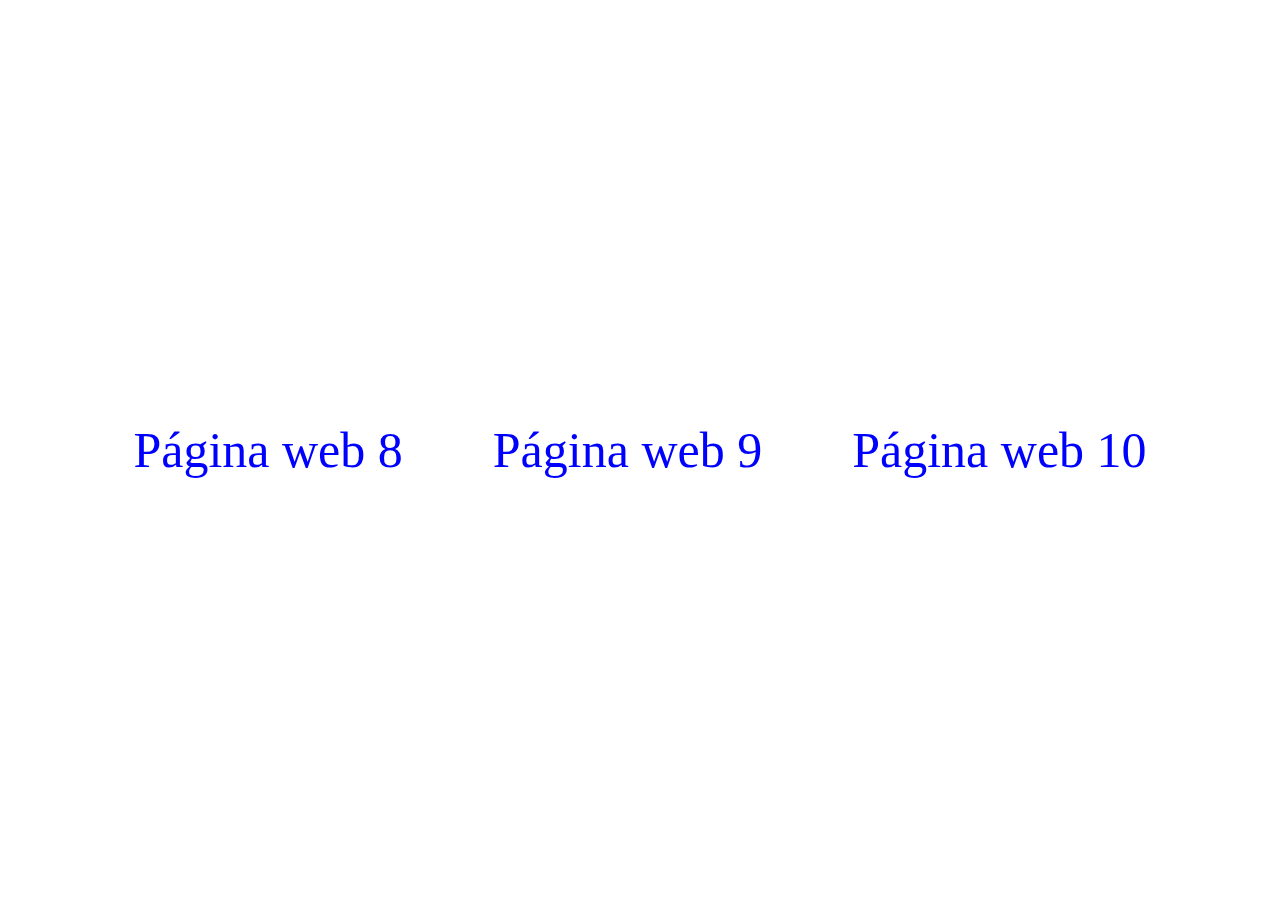
<file: index.html>
<!DOCTYPE html>
<html lang="en">
<head>
    <meta charset="UTF-8">
    <meta name="viewport" content="width=device-width, initial-scale=1.0">
    <title>Enlaces</title>
    <style>
        body{margin: 0%; display: flex; justify-content: center;
            align-items: center; height: 100vh;}
        a{text-decoration: none; color: blue; font-size: 50px; margin: 5vh;}
        @media screen and (max-width: 600px;){
            body{flex-direction: column;}
            
        }    
         
    </style>
</head>
<body>
    <a href="ejercicio 3.9/_!DOCTYPE.html">Página web 8</a>
    <a href="ejercicio 3.6/ejercicio3.6.html">Página web 9</a>
    <a href="ejercicio 7/ejercicio 7c.html">Página web 10</a>        
</body>
</html>
</file>
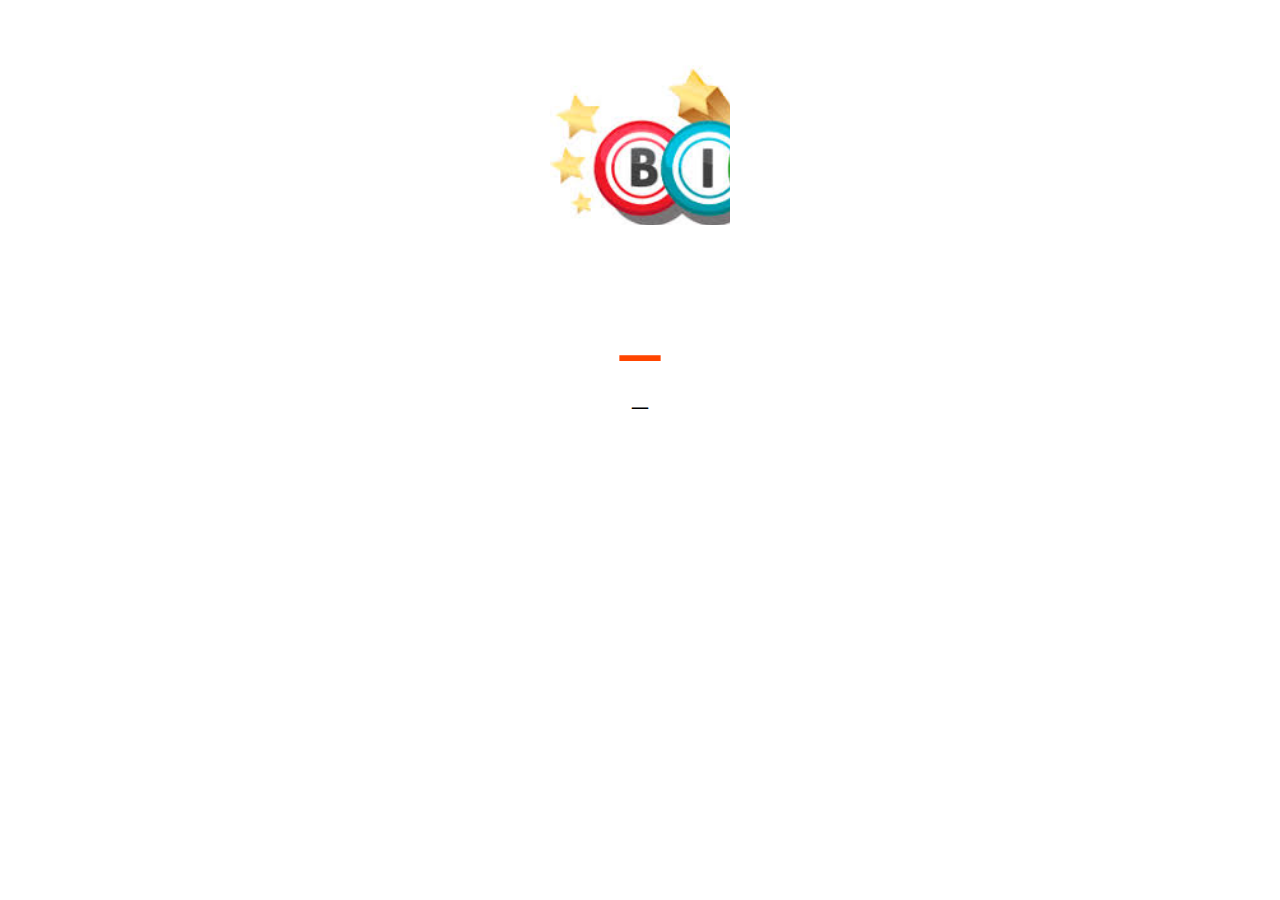
<file: ejercicio 3.6/ejercicio3.6.html>
<!DOCTYPE html>
<html lang="en">
<head>
    <meta charset="UTF-8">
    <meta name="viewport" content="width=device-width, initial-scale=1.0">
    <title>Document</title>
    <style>
    body{margin: 0%; display: flex; flex-direction: column; justify-content: center; align-items: center; height: 100vh;}
    div{display: flex; flex-direction: column; align-items: center; height: 70vh; width: 50vw;}
    button{height: 14vw; width: 14vw; background-image: url("images.jpg"); background-repeat: no-repeat; background-size: cover; border: none;}
    h1{font-size: 5rem; color: orangered; word-break: keep-all; margin-bottom: 0.2rem;}
    p{font-size: 2rem; word-break: break-all; margin-top: 0.2rem;}
    @media screen and (max-width: 600px){
        button{height: 22vw; width: 22vw;}
        div{width: 90vw;}
    }
    </style>        
</head>
<body>
    <button type="button" onclick="funci()"></button>
    <div>
        <h1 id="num">_</h1>
        <p id="ordenados">_</p>
    </div>
    <script>
        let ar = [];
        for (let i=1;i<=90;i++){/*este "for" es para evitar escribir [let ar = 1,2,3,4,5...,99,100]*/
             ar.push(i) /*tambien lo podriamos hacer creando una variable let item=1;y dentro del for a[]=item; item++; empezando el contador en a=0*/
        }
        let j;
        let premio;
        let acumuladosOrd = [];
        
        function funci(){
            do {
            j = Math.floor(Math.random()*ar.length);
            premio = ar[j];
            ar.splice(j,1)
            acumuladosOrd.push(premio);
            acumuladosOrd.sort(function (a,b){return a-b});
            document.getElementById("num").innerHTML = premio;
            document.getElementById("ordenados").innerHTML = " " + acumuladosOrd;
            } while (premio == undefined && ar.length > 0)
            if (ar.length == 0) {
            document.getElementById("num").innerHTML = "E1" + premio + " es el ultimo numero.";
            }
        } 
    </script>     
</body>
</html>
</file>
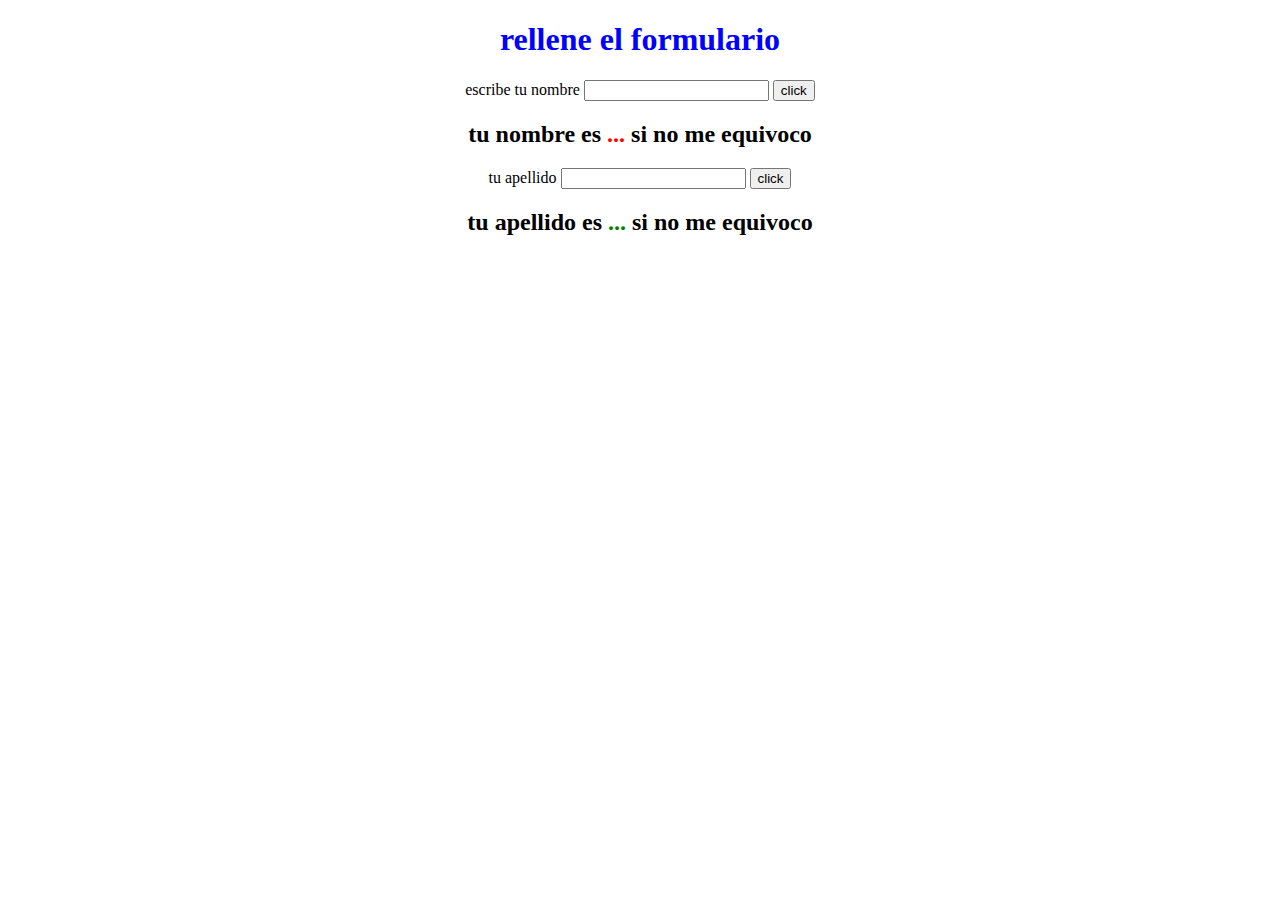
<file: ejercicio 3.9/_!DOCTYPE.html>
<!DOCTYPE html>
<html lang="en">
<head>
    <meta charset="UTF-8">
    <meta name="viewport" content="width=device-width, initial-scale=1.0">
    <title>ejercicio con elemento input</title>
    <style>
        h1{
            color: blue}
        #nombre{color: red}
        #apellido{align-items: center; color: green}
        body{text-align: center;}
    </style>
</head>
<body>
    <h1>rellene el formulario</h1>
   <label>escribe tu nombre</label>
   <input id="ejemplo">
   <button onclick="miF()">click</button>
   <h2> tu nombre es <span id="nombre">...</span> si no me equivoco </h2>
   <label> tu apellido </label>
   <input id="ejercicio3.9">
   <button onclick="miF()">click</button>
   <h2> tu apellido es <span id="apellido">...</span> si no me equivoco </h2>
   <script>
   function miF(){
    let x = document.getElementById("ejemplo").value;
    document.getElementById("nombre").innerHTML = x;//con esta segunda linea escribimos el value en nuestro h1
    let y = document.getElementById("ejercicio3.9").value;
    document.getElementById("apellido").innerHTML=y;
   }
   </script>
</body>
</html>
</file>
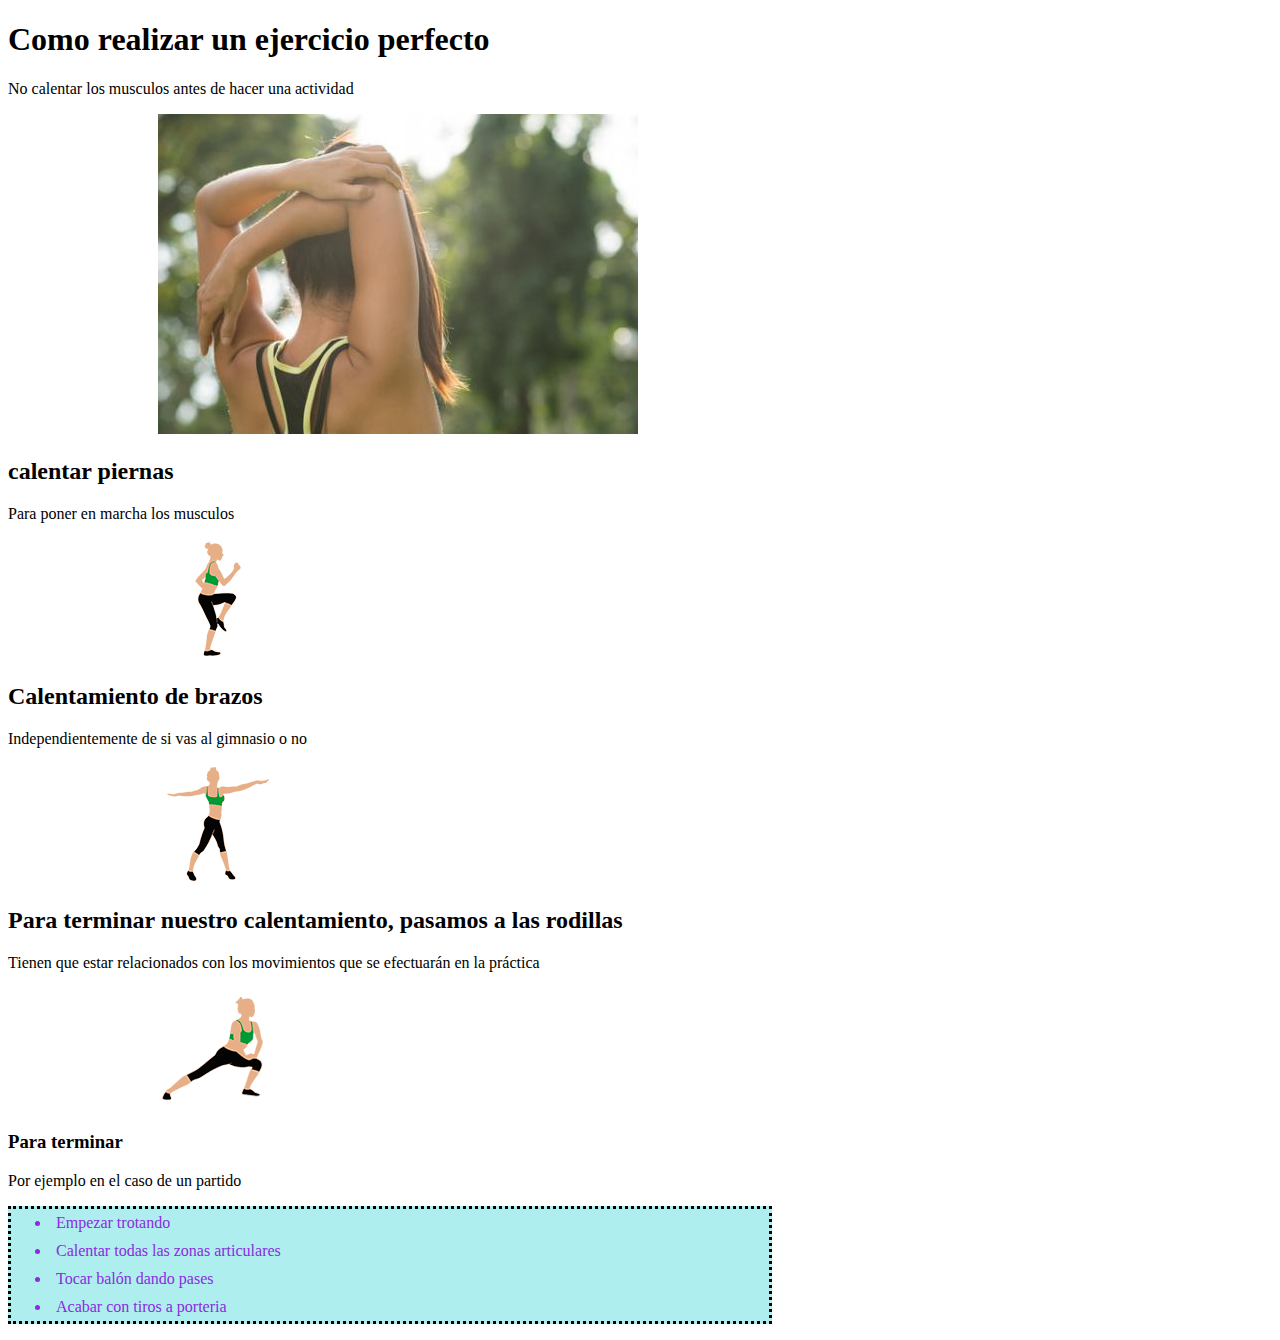
<file: ejercicio 7/ejercicio 7b.html>
<!DOCTYPE html>
<html lang="en">
<head>
    <meta charset="UTF-8">
    <meta name="viewport" content="width=device-width, initial-scale=1.0">
    <title>Marcos Söder</title>
    <link rel="stylesheet" href="estilos.css">
</head>
<body>
<h1>Como realizar un ejercicio perfecto</h1>
<p>No calentar los musculos antes de hacer una actividad</p>
<img src="imagen/calentamiento-fases.jpg" alt="">
<h2>calentar piernas</h2>
<p>Para poner en marcha los musculos</p>
<img src="imagen/calentar-piernas.png" alt="">
<h2>Calentamiento de brazos</h2>
<p>Independientemente de si vas al gimnasio o no</p>
<img src="imagen/calentar-brazos.png" alt="">
<h2>Para terminar nuestro calentamiento, pasamos a las rodillas</h2>
<p>Tienen que estar relacionados con los movimientos que se efectuarán en la práctica</p>
<img src="imagen/calentar-rodillas.png" alt="">
<h3>Para terminar</h3>
<p>Por ejemplo en el caso de un partido</p>
<ul>
  <li>Empezar trotando</li>
  <li>Calentar todas las zonas articulares</li>
  <li>Tocar balón dando pases</li>
  <li>Acabar con tiros a porteria</li>
</ul>
</body>
</html>
</file>
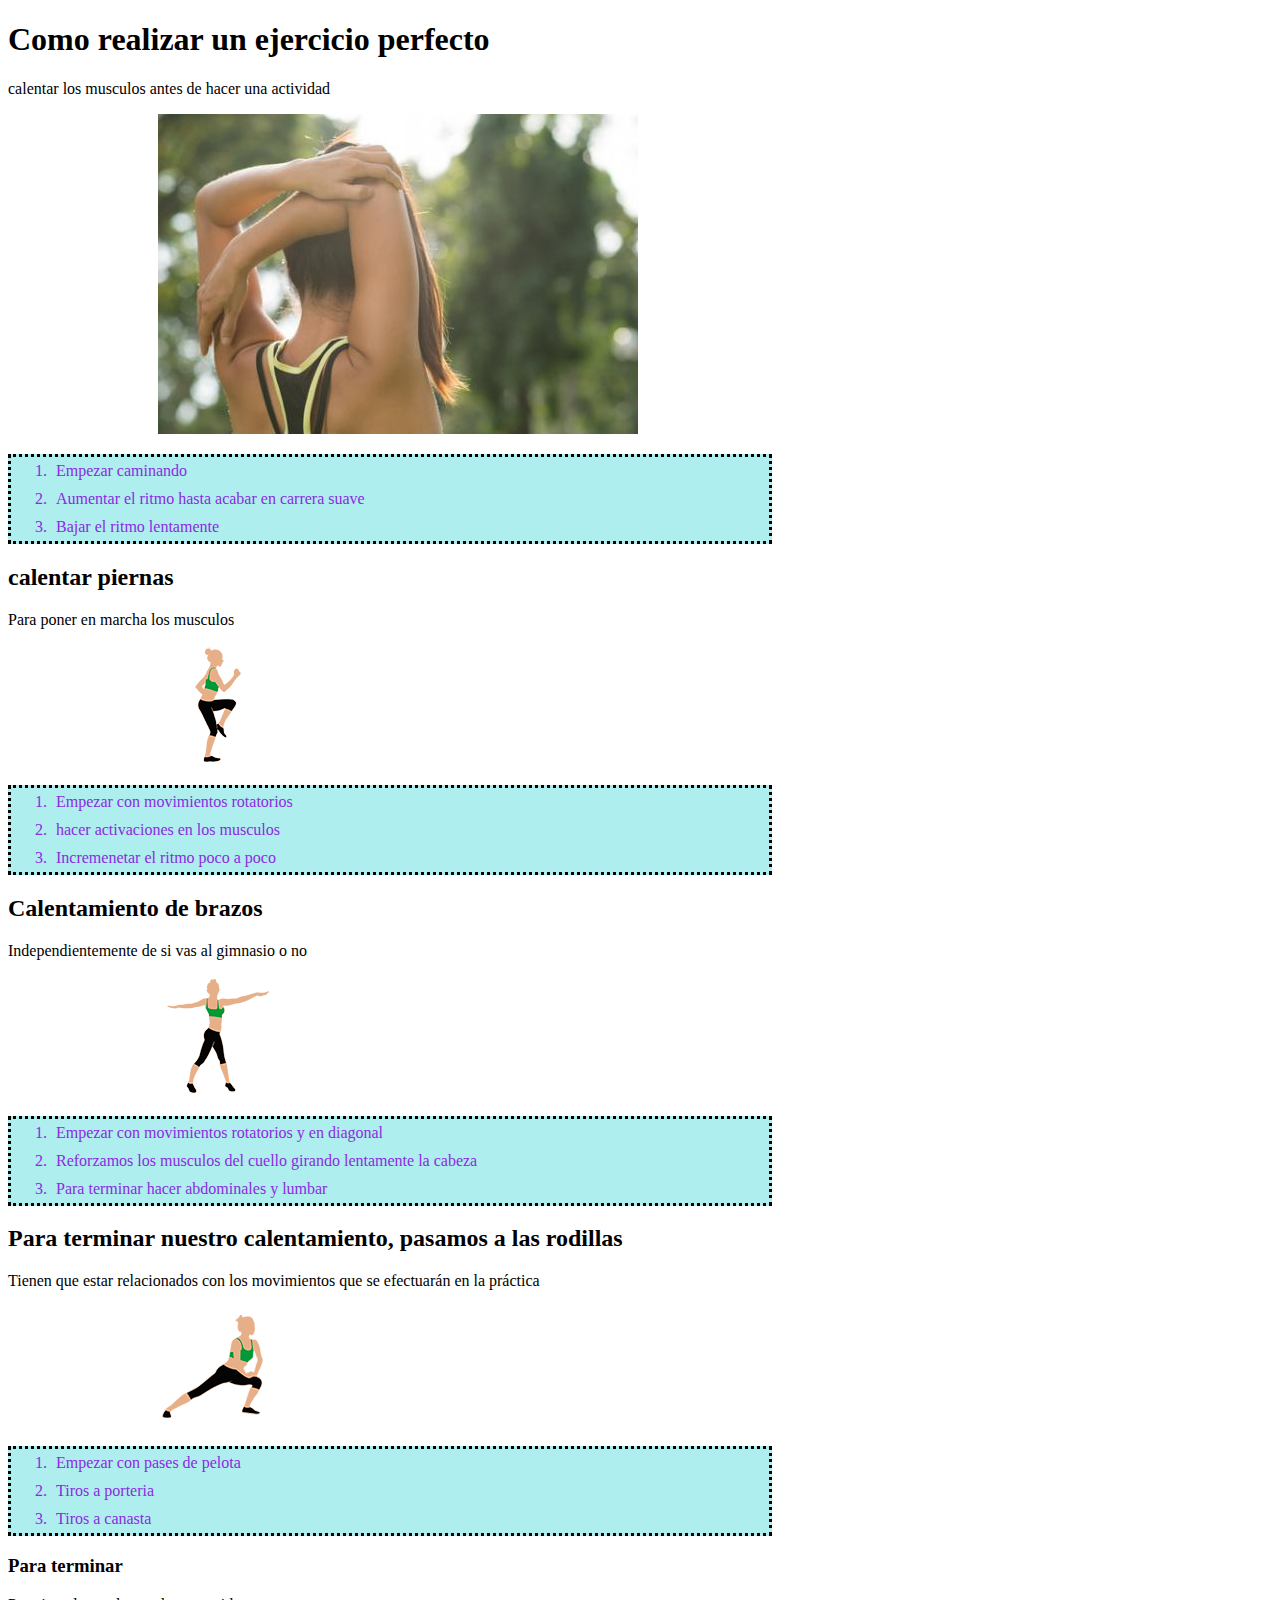
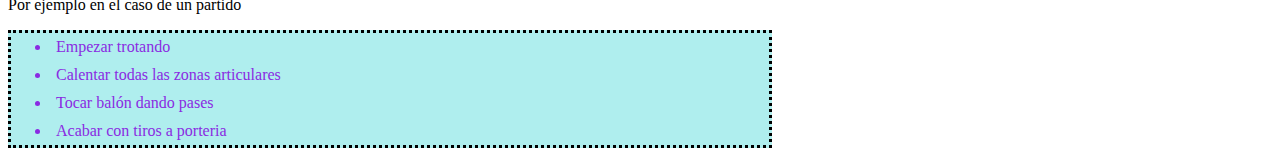
<file: ejercicio 7/ejercicio 7c.html>
<!DOCTYPE html>
<html lang="en">
<head>
    <meta charset="UTF-8">
    <meta name="viewport" content="width=device-width, initial-scale=1.0">
    <title>Marcos Söder</title>
    <link rel="stylesheet" href="estilos.css">
</head>
<body>
<h1>Como realizar un ejercicio perfecto</h1>
<p>calentar los musculos antes de hacer una actividad</p>
<img src="imagen/calentamiento-fases.jpg" alt="">
<ol>
   <li>Empezar caminando</li>
   <li>Aumentar el ritmo hasta acabar en carrera suave</li>
   <li>Bajar el ritmo lentamente</li>
</ol>
<h2>calentar piernas</h2>
<p>Para poner en marcha los musculos</p>
<img src="imagen/calentar-piernas.png" alt="">
<ol>
   <li>Empezar con movimientos rotatorios</li>
   <li>hacer activaciones en los musculos</li>
   <li>Incremenetar el ritmo poco a poco</li>
</ol>
<h2>Calentamiento de brazos</h2>
<p>Independientemente de si vas al gimnasio o no</p>
<img src="imagen/calentar-brazos.png" alt="">
<ol>
    <li>Empezar con movimientos rotatorios y en diagonal</li>
    <li>Reforzamos los musculos del cuello girando lentamente la cabeza</li>
    <li>Para terminar hacer abdominales y lumbar</li>
</ol>
<h2>Para terminar nuestro calentamiento, pasamos a las rodillas</h2>
<p>Tienen que estar relacionados con los movimientos que se efectuarán en la práctica</p>
<img src="imagen/calentar-rodillas.png" alt="">
<ol>
    <li>Empezar con pases de pelota</li>
    <li>Tiros a porteria</li>
    <li>Tiros a canasta</li>
</ol>
<h3>Para terminar</h3>
<p>Por ejemplo en el caso de un partido</p>
<ul>
  <li>Empezar trotando</li>
  <li>Calentar todas las zonas articulares</li>
  <li>Tocar balón dando pases</li>
  <li>Acabar con tiros a porteria</li>
</ul>
</body>
</html>
</file>
<file: ejercicio 7/estilos.css>
body{font-family:'Times New Roman', Times, serif}
h1{color:aqua
   font-size:20px}
img{margin-left:150px;}
h2{color:blue
    font-size:16px;}
p{color:blueviolet
  font-size:12px
  width: 60%
  padding-left: 50px}
ol,ul {border-style: dotted;
       margin-right: 500px;
       background:#afeeee}
li{color:blueviolet;
  width: 60%;
  padding: 5px;}
footer {text-align:center;
        color:bisque;
        font-size: 11px;
        width: 60%;
        background:#afeeee}
</file>
